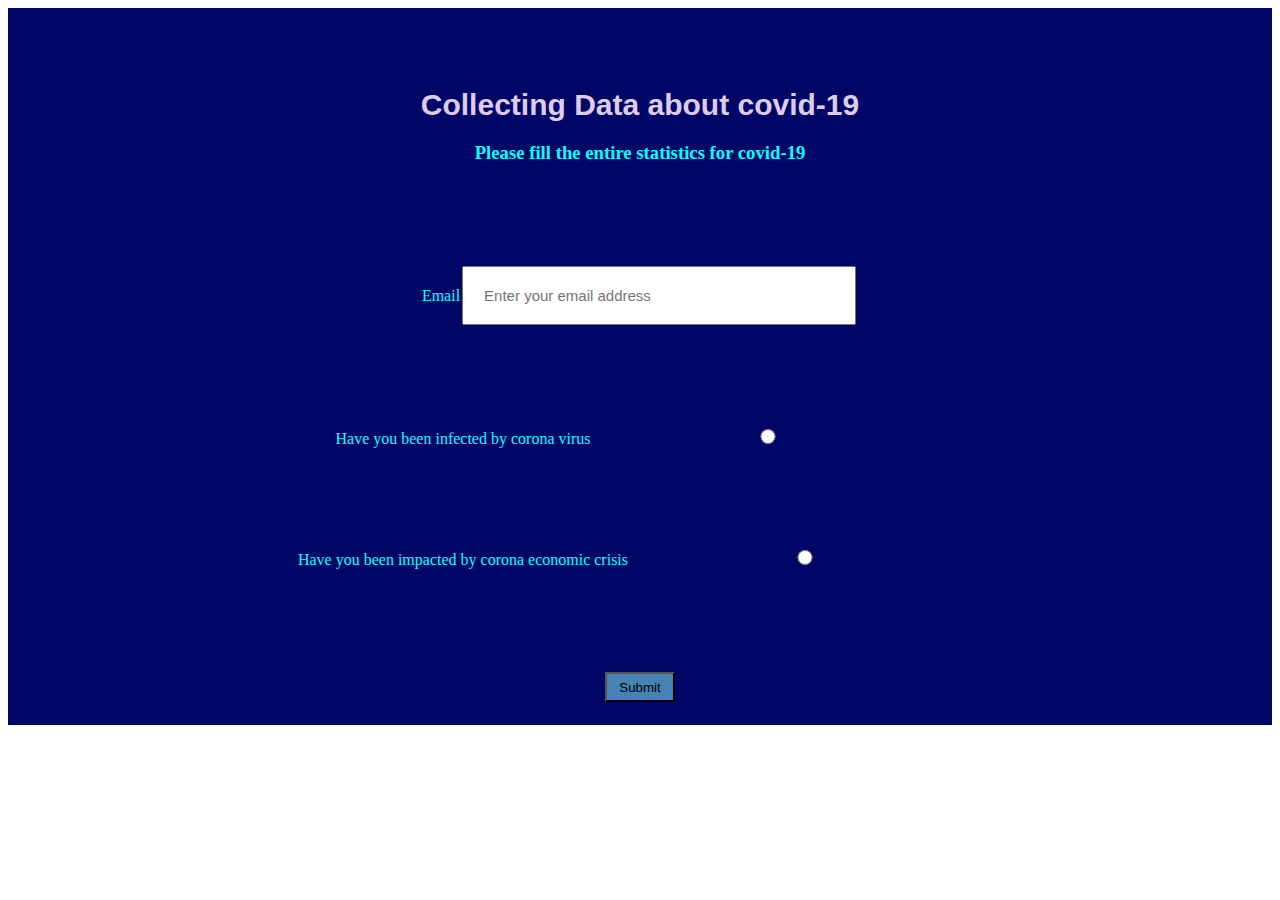
<file: src/templates/index.html>
<!DOCTYPE html>
<html lang="en">
    <title>Data App</title>
    <head>
        <link href="../static/css/main.css"  rel="stylesheet">
    </head>
    <body>
        <div class="container">
            <h1>Collecting Data about covid-19</h1>
            <h3>Please fill the entire statistics for covid-19</h3>
            <form action="{{url_for('success')}}" method="post">
                <p>Email<input title="Your email is safe with us" placeholder="Enter your email address" type="email" name="email" required></p>
                <p>Have you been infected by corona virus<input title="Your data is safe with us" placeholder="Have you been infected by corona virus"  type="radio" name="infected_bool" ></p>
                <p>Have you been impacted by corona economic crisis<input title="Your data is safe with us" placeholder="Have you been impacted by corona economic crisis" type="radio" name="economic_impact_bool" ></p>
                <button type="submit">Submit</button>

            </form>
        </div>
    </body>
</html>
</file>
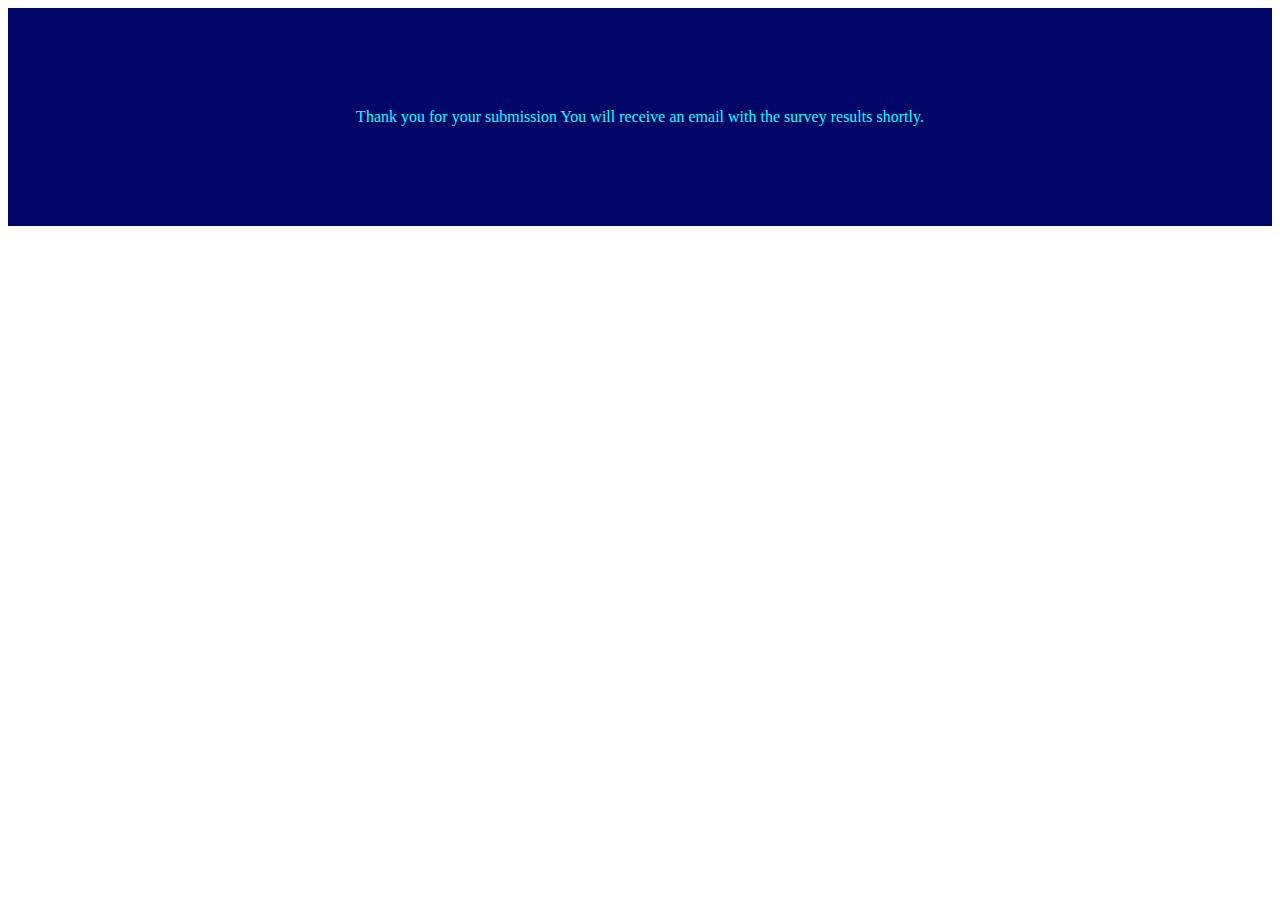
<file: src/templates/success.html>
<!DOCTYPE html>
<html lang="en">
    <title>Data App</title>
    <head>
        <link href="../static/css/main.css"  rel="stylesheet">
    </head>
    <body>
        <div class="container">
            <p>Thank you for your submission
            You will receive an email with the survey results shortly.
            </p>
        </div>
    </body>
</html>
</file>
<file: src/static/css/main.css>
.container {
    margin: 0 auto;
    width:100%;
    height:100%;
    background-color:#000666;
    color:#06ffff;
    overflow:hidden;
    text-align: center;
}
.container h1 {
    font-family: Arial,sans-serif;
    font-size: 30px;
    color:#DDCCEE;
    margin-top:80px;
}
.container form {
    margin:20px;
}

.container input{
    width:350px;
    height:15px;
    font-size:15px;
    margin: 2px;
    padding: 20px;
    transition: all 0.2s ease-in-out;

}
.container button{
    width:70px;
    height:30px;
    background-color:steelblue;
    margin:3px;
}
.container p{
 margin:100px;
}
</file>
